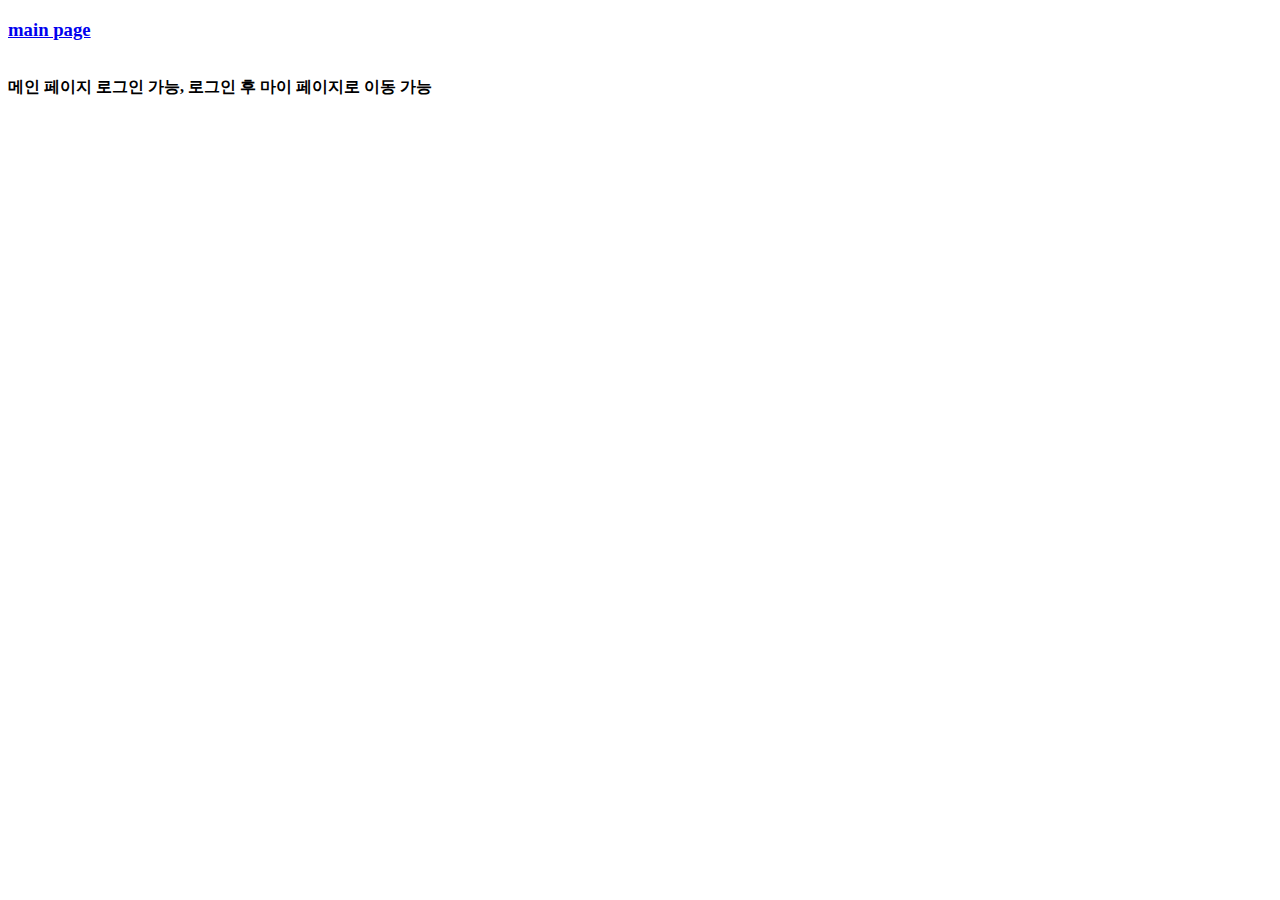
<file: index.html>
<!DOCTYPE html>
<html lang="en">
<head>
    <meta charset="UTF-8">
    <meta name="viewport" content="width=device-width, initial-scale=1.0">
    <title>index page</title>
</head>
<body>
    <h3><a href="mainpage/mainpage.html">main page</a></h3><br>
    <b>메인 페이지 로그인 가능, 로그인 후 마이 페이지로 이동 가능</b>
</body>
</html>
</file>
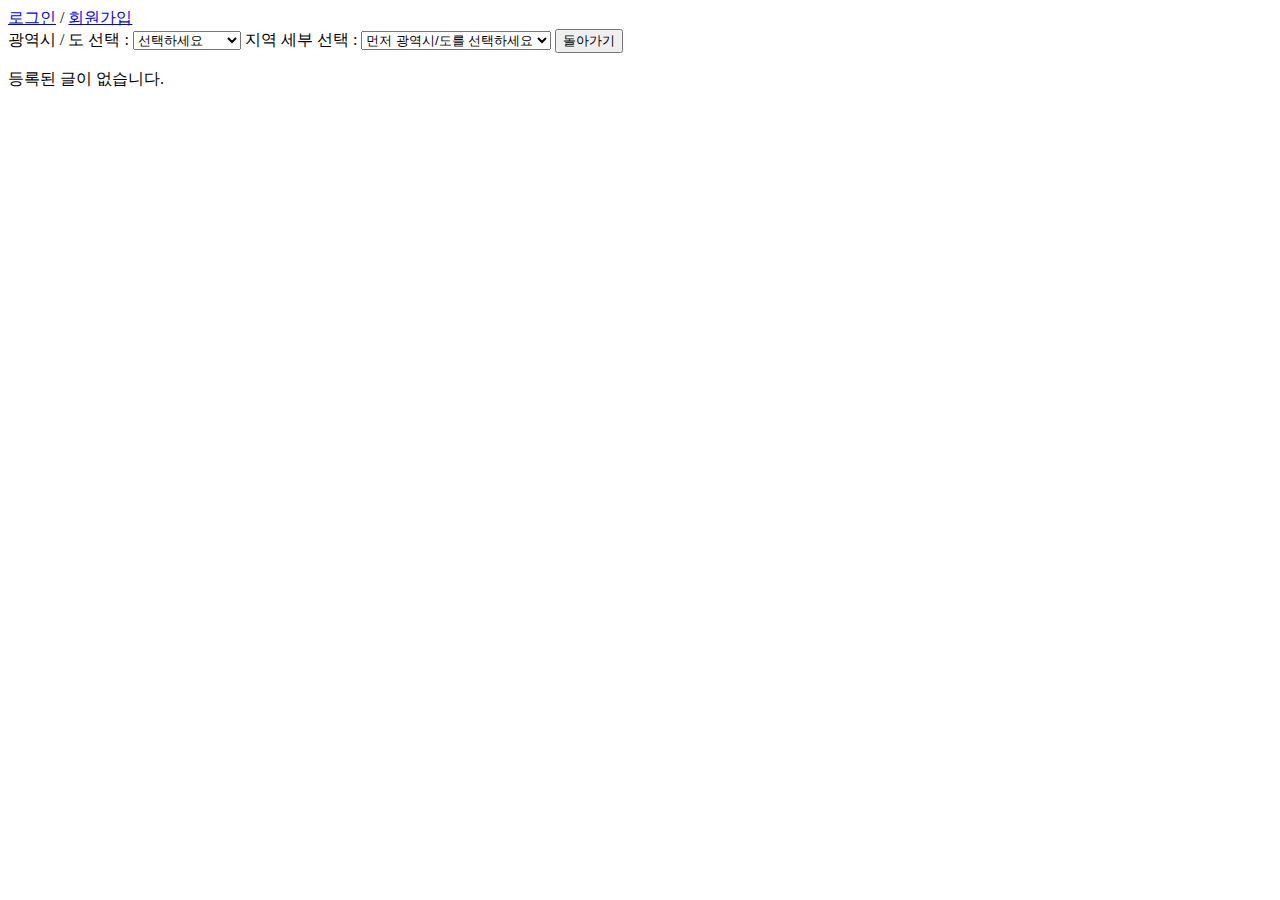
<file: Local/reviewDetail.html>
<!DOCTYPE html>
<html lang="en">
<head>
    <meta charset="UTF-8">
    <meta name="viewport" content="width=device-width, initial-scale=1.0">
    <title>리뷰 상세</title>
    <style>
        .comment-profile {
            width: 40px;
            height: 40px;
            border-radius: 50%;
        }
    </style>  
</head>
<body>
    <h2 id="reviewTitle"></h2>
    <p><strong>작성자:</strong> <span id="reviewAuthor"></span></p>
    <p><strong>작성 시간:</strong> <span id="reviewDate"></span></p>
    <p><strong>내용</strong></p>
    <p id="reviewContent"></p>
    
    
    <button onclick="history.back()">목록으로</button>

    <h3>댓글</h3>
    <div id="commentSection">
        <textarea id="commentInput" placeholder="댓글을 입력하세요."></textarea>
        <button onclick="postComment()">댓글 작성</button>
    </div>

    <ul id="commentList"></ul>

    <script src="reviewDetail.js"></script>
</body>
</html>
</file>
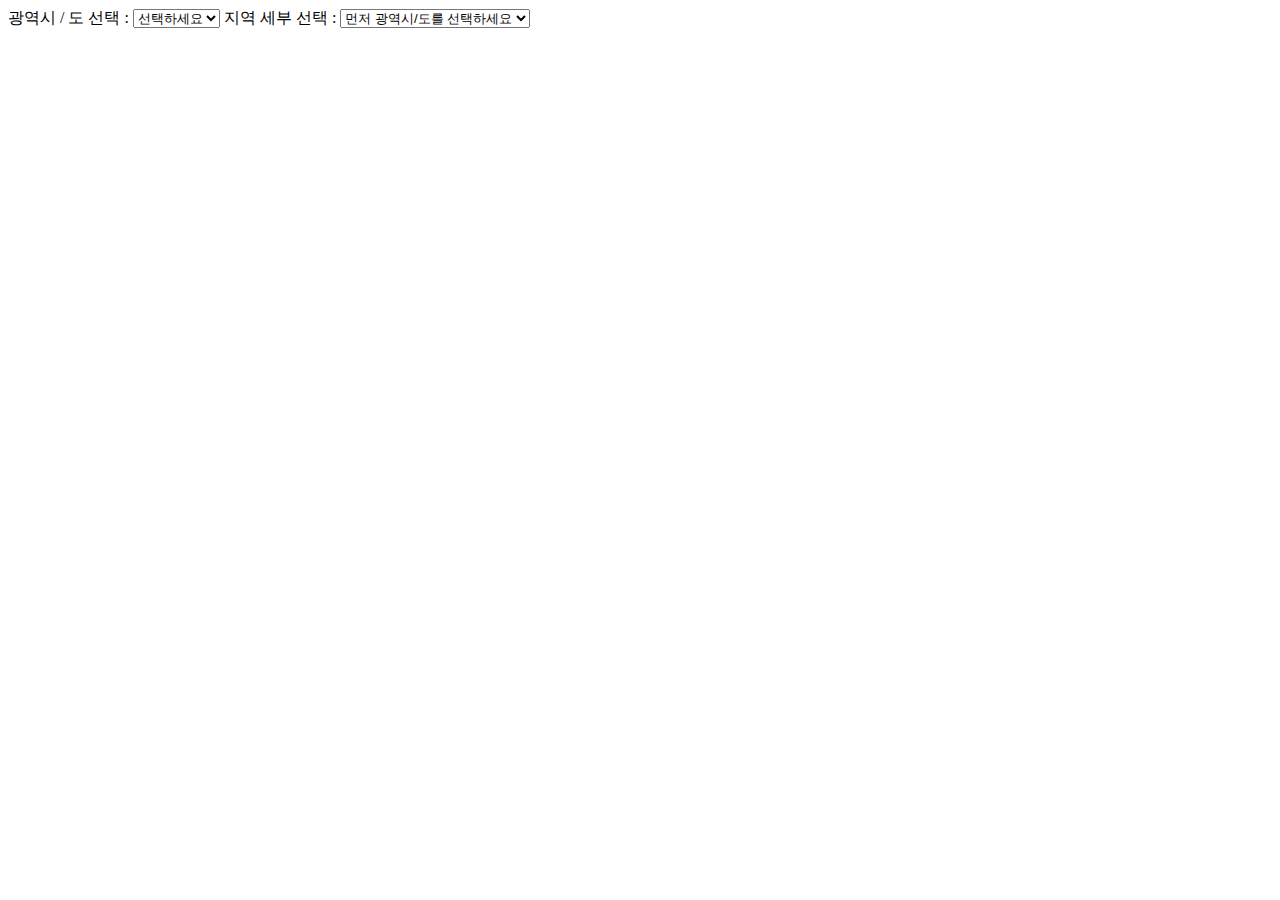
<file: Local/selecLocal.html>
<!DOCTYPE html>
<html lang="en">
<head>
    <meta charset="UTF-8">
    <meta name="viewport" content="width=device-width, initial-scale=1.0">
    <title>Local Select</title>
</head>
<body>
    <label for="province">광역시 / 도 선택 : </label>
    <select id="province" onchange="updateCities()">
        <option value="">선택하세요</option>
        <option value="seoul">서울</option>
        <option value="gyeonggi">경기도</option>
        <option value="안천">인천</option>
        <option value="강원">강원도</option>
        <option value="충청">충청도</option>
        <option value="sejong">세종</option>
        <option value="대전">대전</option>
        <option value="대구">대구</option>
        <option value="울산">울산</option>
        <option value="busan">부산</option>
        <option value="gyeongsang">경상도</option>
        <option value="gwangju">광주</option>
        <option value="jeolla">전라도</option>
        <option value="jeju">제주도</option>
    </select>

    <lavel for="city">지역 세부 선택 : </lavel>
    <select id="city">
        <option value="">먼저 광역시/도를 선택하세요</option>
    </select>

    <script>
        const citiesByProvince = {
            gyeonggi: ["수원시", "용인시"],
            jeolla : ["장성군", "담양군"]
        };
    </script>
</body>
</html>
</file>
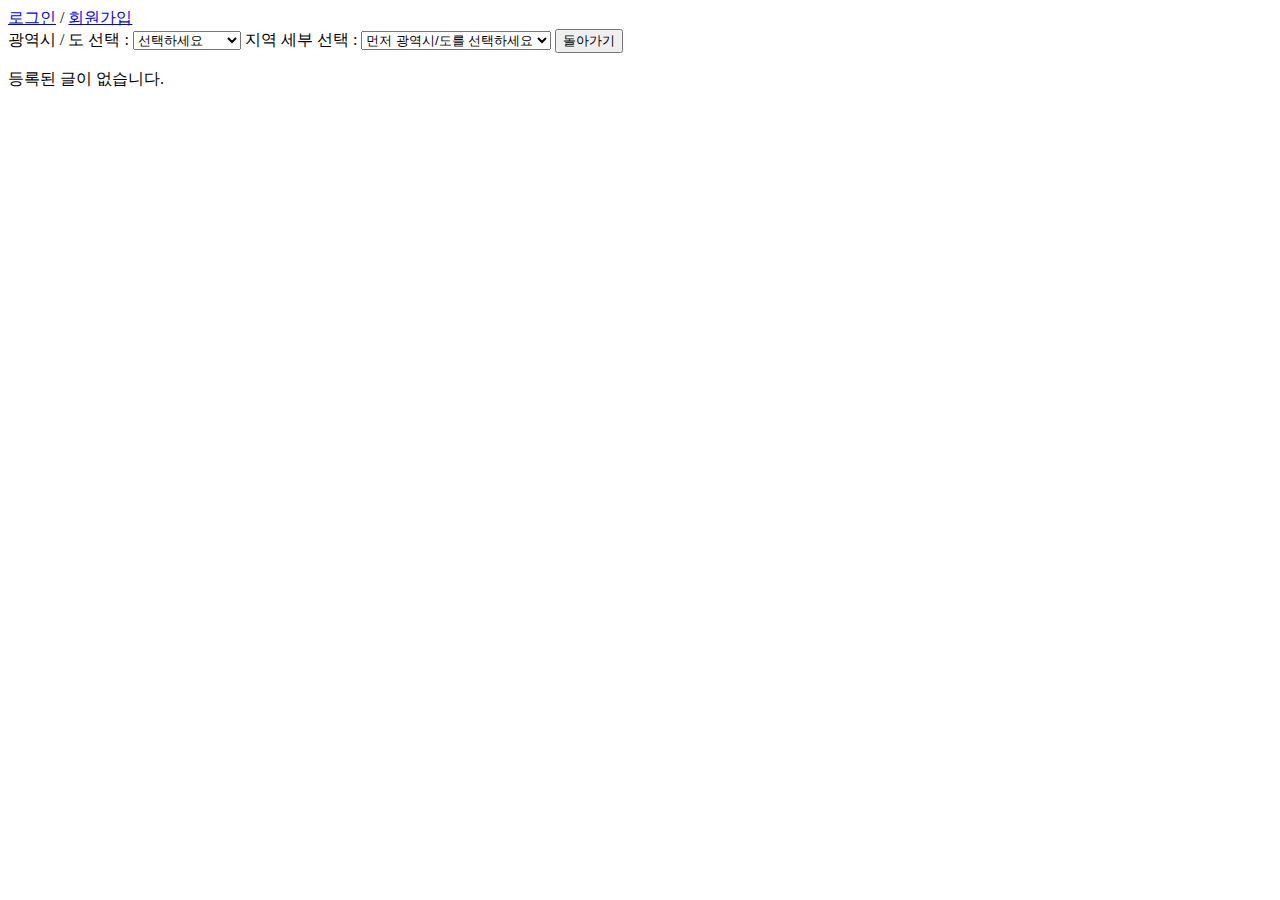
<file: Local/selectLocal.html>
<!DOCTYPE html>
<html lang="en">
<head>
    <meta charset="UTF-8">
    <meta name="viewport" content="width=device-width, initial-scale=1.0">
    <title>reviewList</title>
    <link rel="stylesheet" href="selectLocal.css"/>
</head>
<body>
    <nav id="nav-bar">
        <a href="../login/login.html">로그인</a> /
        <a href="../login/signup.html">회원가입</a>
    </nav>

    <label for="province">광역시 / 도 선택 : </label>
    <select id="province" onchange="updateCities()">
        <option value="">선택하세요</option>
        <option value="seoul">서울</option>
        <option value="gyeonggi">경기</option>
        <option value="incheon">인천</option>
        <option value="gangwon">강원</option>
        <option value="chungcheong">충청/대전/세종</option>
        <option value="busan">부산</option>
        <option value="gyeongsang">경상/대구/울산</option>
        <option value="jeolla">전라/광주</option>
        <option value="jeju">제주</option>
    </select>

    <label for="city">지역 세부 선택 : </label>
    <select id="city" onchange="writingReview()">
        <option value="">먼저 광역시/도를 선택하세요</option>
    </select>

    <!-- <p>
        **현재 <strong>'서울 -> 강남/역삼/삼성'</strong>만 글 작성 등의 활동이 가능합니다.**
    </p> -->

    <button type="button" onclick="location.href='../mainpage/mainpage.html'">돌아가기</button>
    <button type="button" onclick="location.href='../Writing/writeReview.html'">글 작성</button>

    <div id="postListContainer"></div>

    <script defer src="selectLocal.js"></script>
</body>
</html>
</file>
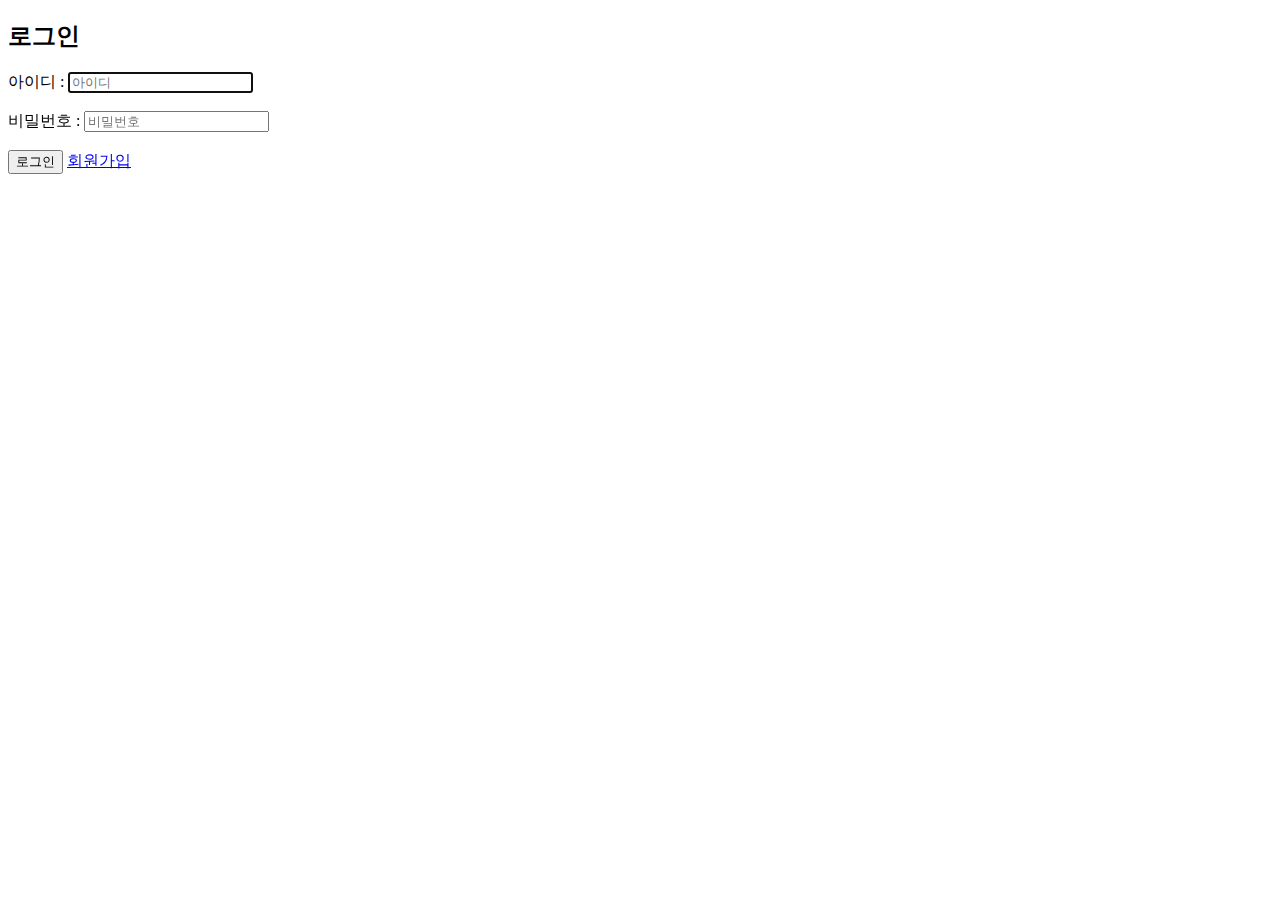
<file: login/login.html>
<!DOCTYPE html>
<html lang="ko">
<head>
    <meta charset="UTF-8">
    <meta name="viewport" content="width=device-width, initial-scale=1.0">
    <title>Login Page</title>
    <script defer src="script.js"></script>
</head>
<body>
    <h2>로그인</h2>
    <form id="loginForm">
        <div>
            <label for="loginId">아이디 :</label>
            <input type="text" id="loginId" placeholder="아이디" autofocus/>
        </div><br>
        <div>
            <label for="loginPassword">비밀번호 :</label>
            <input type="password" id="loginPassword" placeholder="비밀번호"/>
        </div><br>
        <div>
            <button type="submit">로그인</button>
            <a href="signup.html">회원가입</a>
        </div>
    </form>
    <p id="message"></p>
</body>
</html>
<script defer src="login.js"></script>
</file>
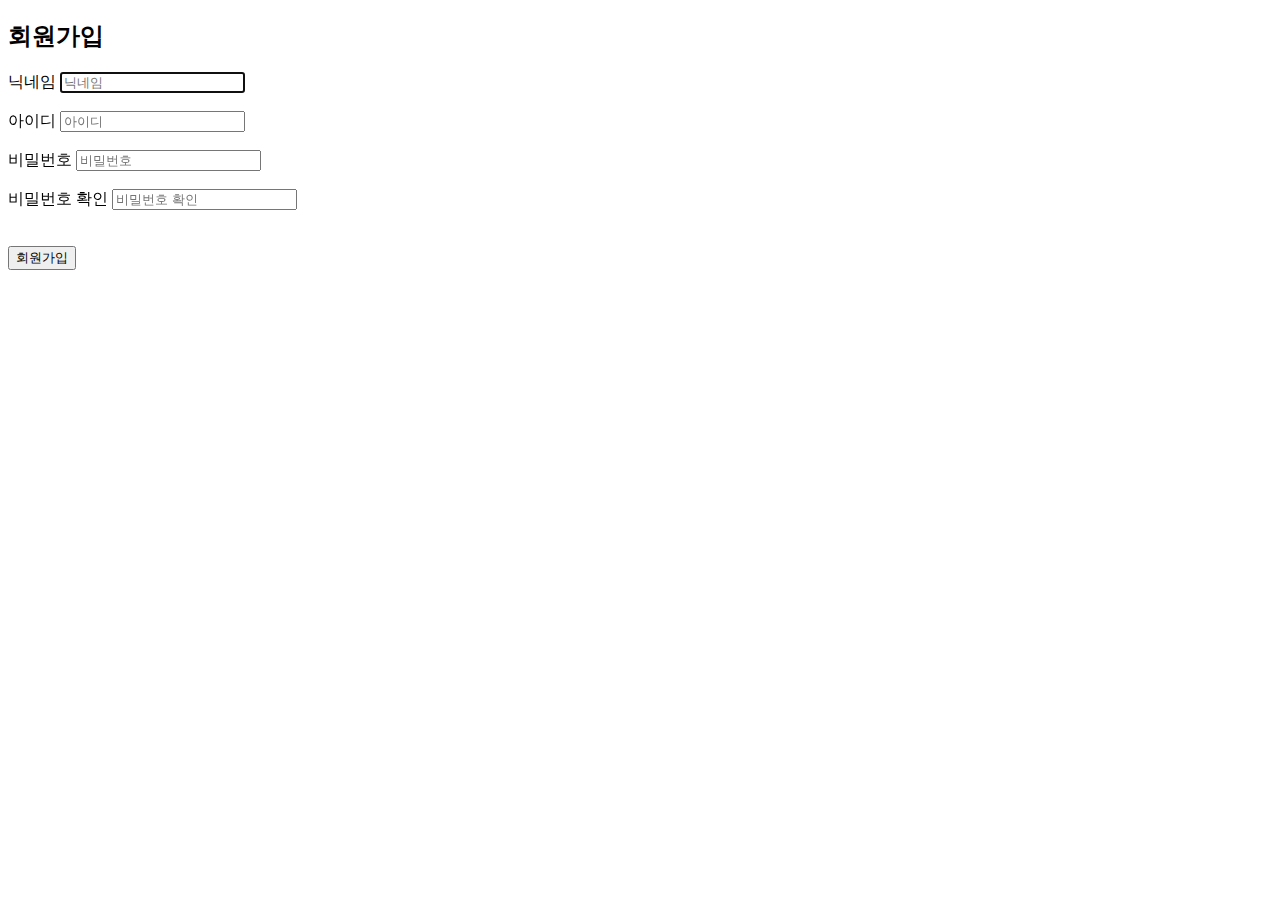
<file: login/signup.html>
<!DOCTYPE html>
<html lang="ko">
<head>
    <meta charset="UTF-8">
    <meta name="viewport" content="width=device-width, initial-scale=1.0">
    <title>Sign Up</title>
    <script defer src="script.js"></script>
</head>
<body>
    <h2>회원가입</h2>
    <form id="signupForm">
        <div>
            <label for="name">닉네임</label>
            <input type="text" id="name" placeholder="닉네임" autofocus/>
        </div><br>
        <div>
            <label for="signupId">아이디</label>
            <input type="text" id="signupId" placeholder="아이디"/>
        </div><br>
        <div>
            <label for="signupPassword">비밀번호</label>
            <input type="password" id="signupPassword" placeholder="비밀번호"/>
        </div><br>
        <div>
            <label for="password_confirm">비밀번호 확인</label>
            <input type="password" id="password_confirm" placeholder="비밀번호 확인"/>
        </div><br>
        <div>
            <label for="profilePicture" style="display: none;">프로필 사진</label>
            <input type="file" id="profilePicture" accept="image/*" style="display: none;" />
        </div><br>
        <div>
            <button type="submit">회원가입</button>
        </div>
    </form>
</body>
</html>
</file>
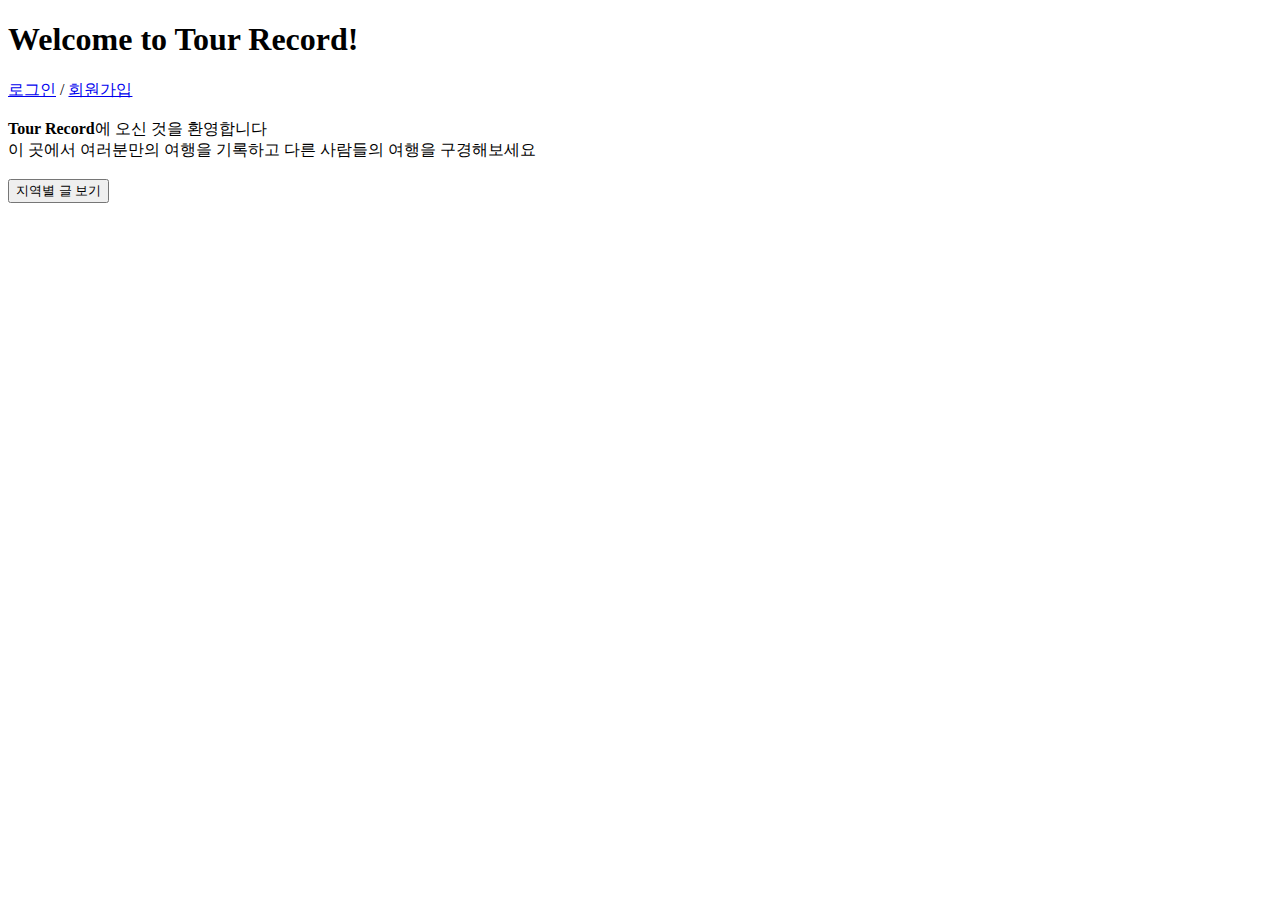
<file: mainpage/mainpage.html>
<!DOCTYPE html>
<html lang="en">
<head>
    <meta charset="UTF-8">
    <meta name="viewport" content="width=device-width, initial-scale=1.0">
    <title>Tour Record</title>
    <link rel="stylesheet" href="mainpage.css"/>
</head>
<body>
    <header>
        <h1>Welcome to Tour Record!</h1>
    </header>
    
    <nav id="nav-bar">
        <a href="../login/login.html">로그인</a> /
        <a href="../login/signup.html">회원가입</a>
    </nav>

    <br>

    <section>
        <strong>Tour Record</strong>에 오신 것을 환영합니다<br>
        이 곳에서 여러분만의 여행을 기록하고 다른 사람들의 여행을 구경해보세요
    </section>

    <br>

    <button onclick="location.href='../Local/selectLocal.html'">지역별 글 보기</button>
    <button onclick="location.href='../Writing/writeReview.html'">글 작성</button>

    <script defer src="mainpage.js"></script>
</body>
</html>
</file>
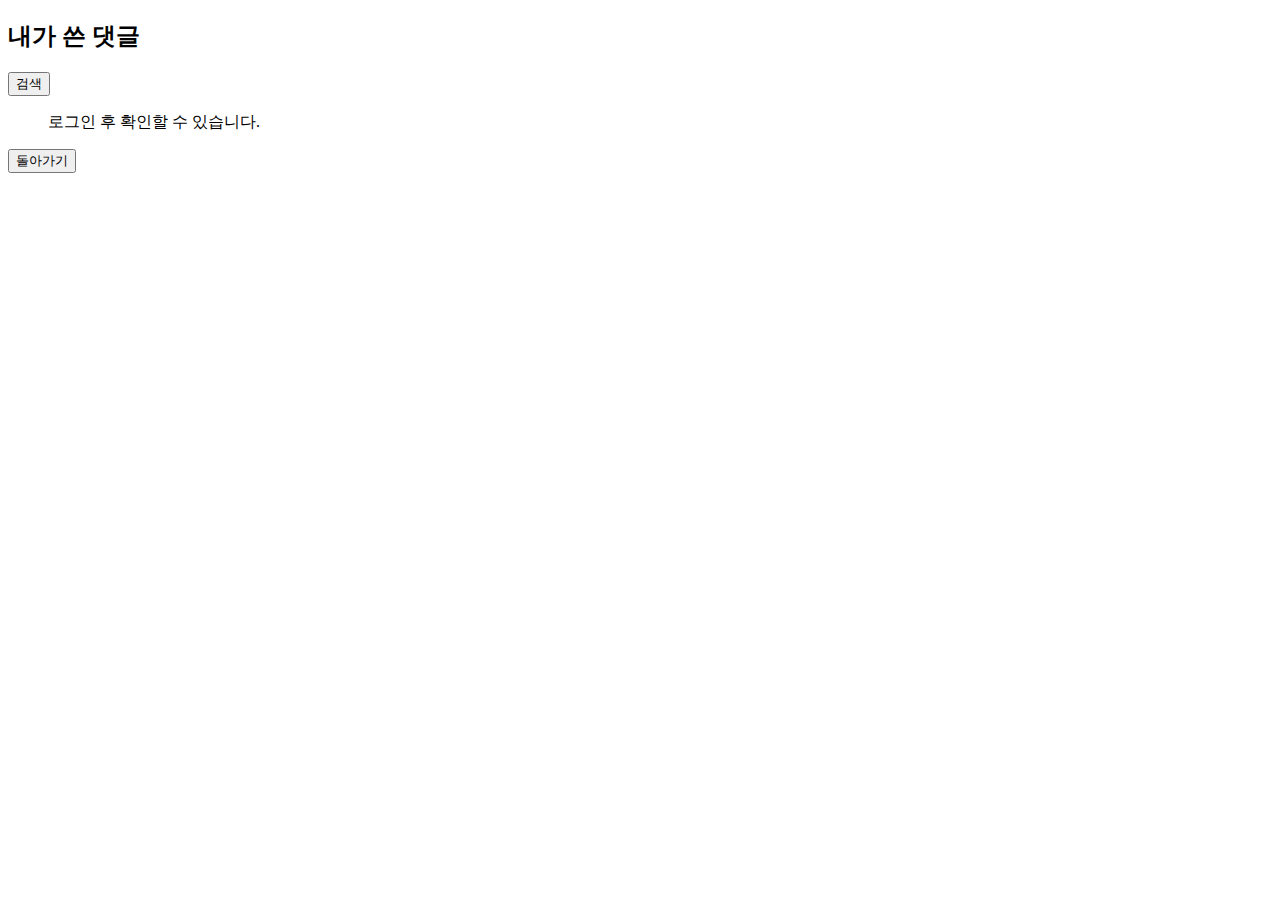
<file: myPage/commentlist.html>
<!DOCTYPE html>
<html lang="en">
<head>
    <meta charset="UTF-8">
    <meta name="viewport" content="width=device-width, initial-scale=1.0">
    <title>내가 쓴 댓글</title>
    <style>
        .comment-profile {
            width: 40px;
            height: 40px;
            border-radius: 50%;
        }
    </style>  
</head>
<body>
    <h2>내가 쓴 댓글</h2>

    <button type="button">검색</button><br>
    <ul id="myCommentList"></ul>
    <button type="submit" onclick="location.href='mypage.html'">돌아가기</button>

    <script src="commentlist.js"></script>
</body>
</html>
</file>
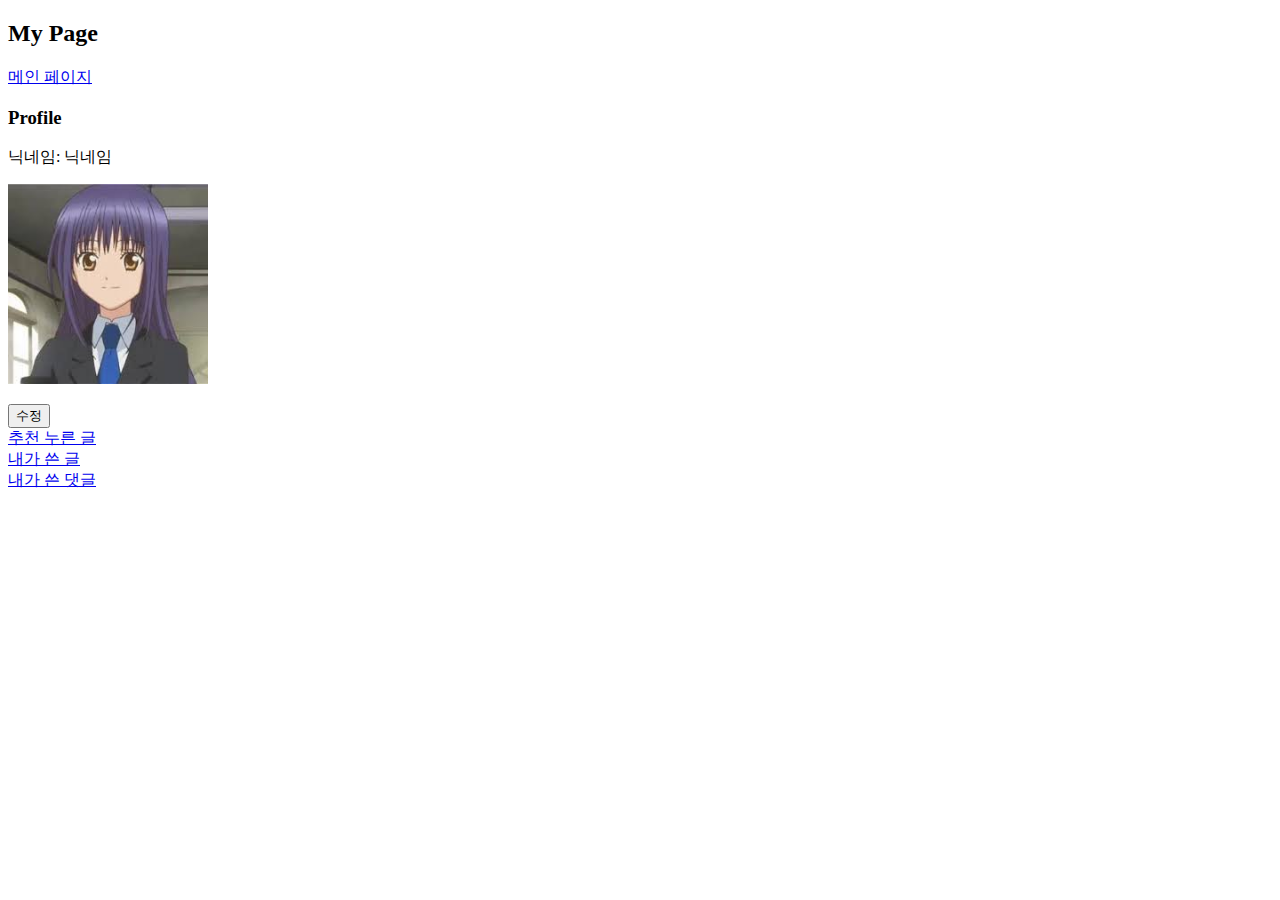
<file: myPage/mypage.html>
<!DOCTYPE html>
<html lang="en">
<head>
    <meta charset="UTF-8">
    <meta name="viewport" content="width=device-width, initial-scale=1.0">
    <title>My Page</title>
</head>
<body>
    <h2>My Page</h2>
    <a href="../mainpage/mainpage.html">메인 페이지</a>
    <form>
        <h3>Profile</h3>
        <p>닉네임: <span id="nicknameDisplay">닉네임</span></p>
        <p> <img id="profileImage" src="나기.jpg" alt="프로필 사진" width="200"> </p>
        <button type="button" onclick="location.href='profileEdit.html'">수정</button>
    </form>
    <div>
        <a href="reclist.html">추천 누른 글</a>
    </div>
    <div>
        <a href="postlist.html">내가 쓴 글</a>
    </div>
    <div>
        <a href="commentlist.html">내가 쓴 댓글</a>
    </div>
</body>
</html>
<script defer src="mypage.js"></script>
</file>
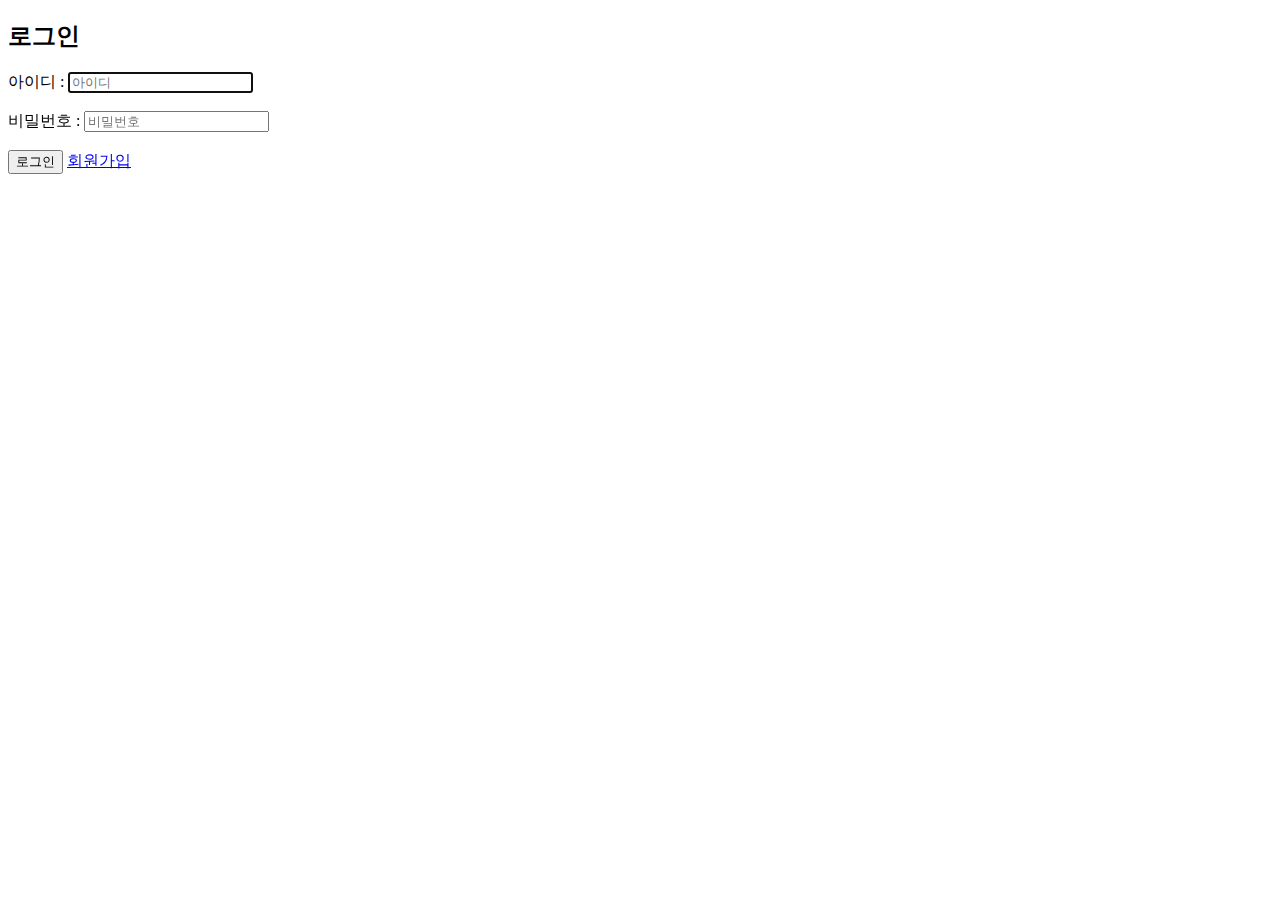
<file: myPage/postlist.html>
<!DOCTYPE html>
<html lang="en">
<head>
    <meta charset="UTF-8">
    <meta name="viewport" content="width=device-width, initial-scale=1.0">
    <title>내가 쓴 글</title>
</head>
<body>
    <h2><a href="postlist.html">내가 쓴 글</a></h2>

    <!-- 검색 입력창 추가 -->
    <input type="text" id="searchInput" placeholder="검색어를 입력하세요">
    <button type="button" id="searchButton">검색</button><br>

    <button type="submit" onclick="location.href='mypage.html'">돌아가기</button>

    <ul id="myPostList"></ul> <!-- 사용자의 글 목록을 표시할 곳 -->

    <script defer src="postlist.js"></script> 
</body>
</html>
</file>
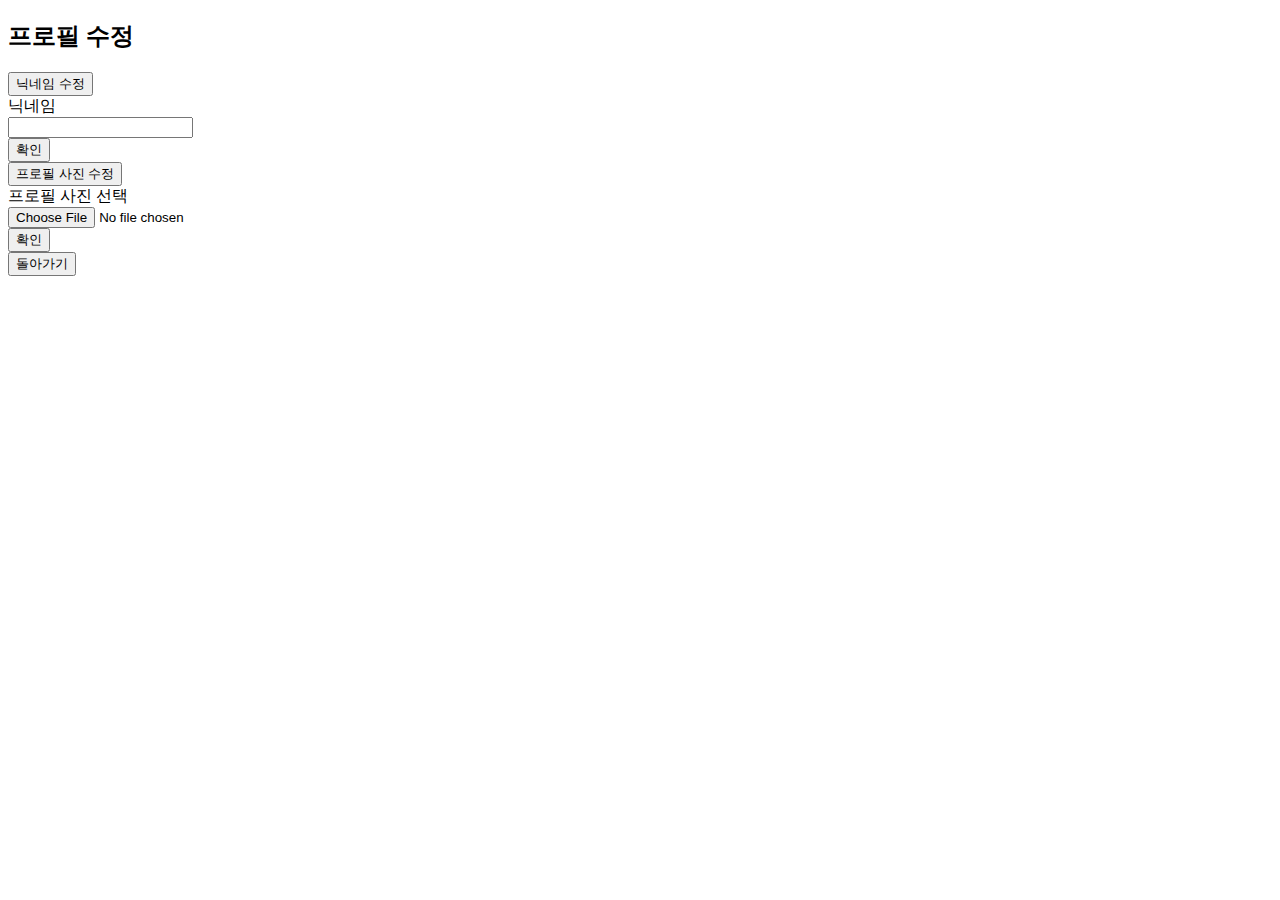
<file: myPage/profileEdit.html>
<!DOCTYPE html>
<html lang="en">
<head>
    <meta charset="UTF-8">
    <meta name="viewport" content="width=device-width, initial-scale=1.0">
    <title>프로필 수정</title>
</head>
<body>
    <h2>프로필 수정</h2>
    <div>
        <button type="submit" id="nicknameEditBtn">닉네임 수정</button>
        <form id="nameForm">
            <label for="name">닉네임&nbsp;&nbsp;</label><br>
            <input type="text" id="name" name="name"><br>
            <button type="button" id="saveNicknameBtn">확인</button><br>
        </form>
       </div>
    <div>
        <button type="submit" id="profileImgEditBtn">프로필 사진 수정</button>
        <form id="imageForm">
            <label for="profile_img">프로필 사진 선택</label><br>
            <input type="file" id="profile_img" name="profile_img"><br>
            <button type="button" id="saveProfileImgBtn">확인</button><br>
        </form>
    </div>
    <button type="submit" onclick="location.href='mypage.html'">돌아가기</button>
</body>
</html>

<script defer src="edit.js"></script>
</file>
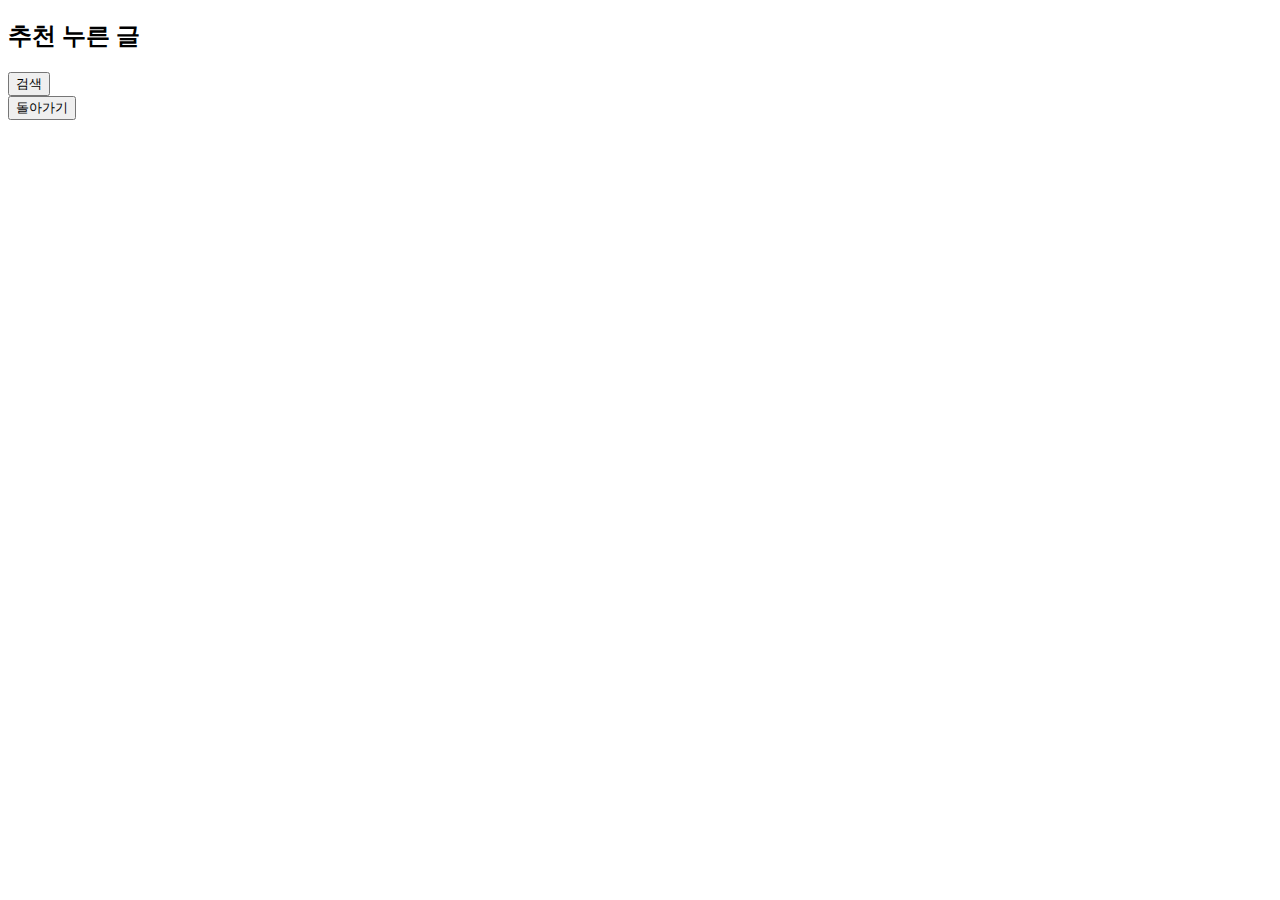
<file: myPage/reclist.html>
<!DOCTYPE html>
<html lang="en">
<head>
    <meta charset="UTF-8">
    <meta name="viewport" content="width=device-width, initial-scale=1.0">
    <title>추천 누른 글</title>
</head>
<body>
    <h2>추천 누른 글</h2>
    <button type="button">검색</button><br>
    <button type="submit" onclick="location.href='mypage.html'">돌아가기</button>
</body>
</html>
</file>
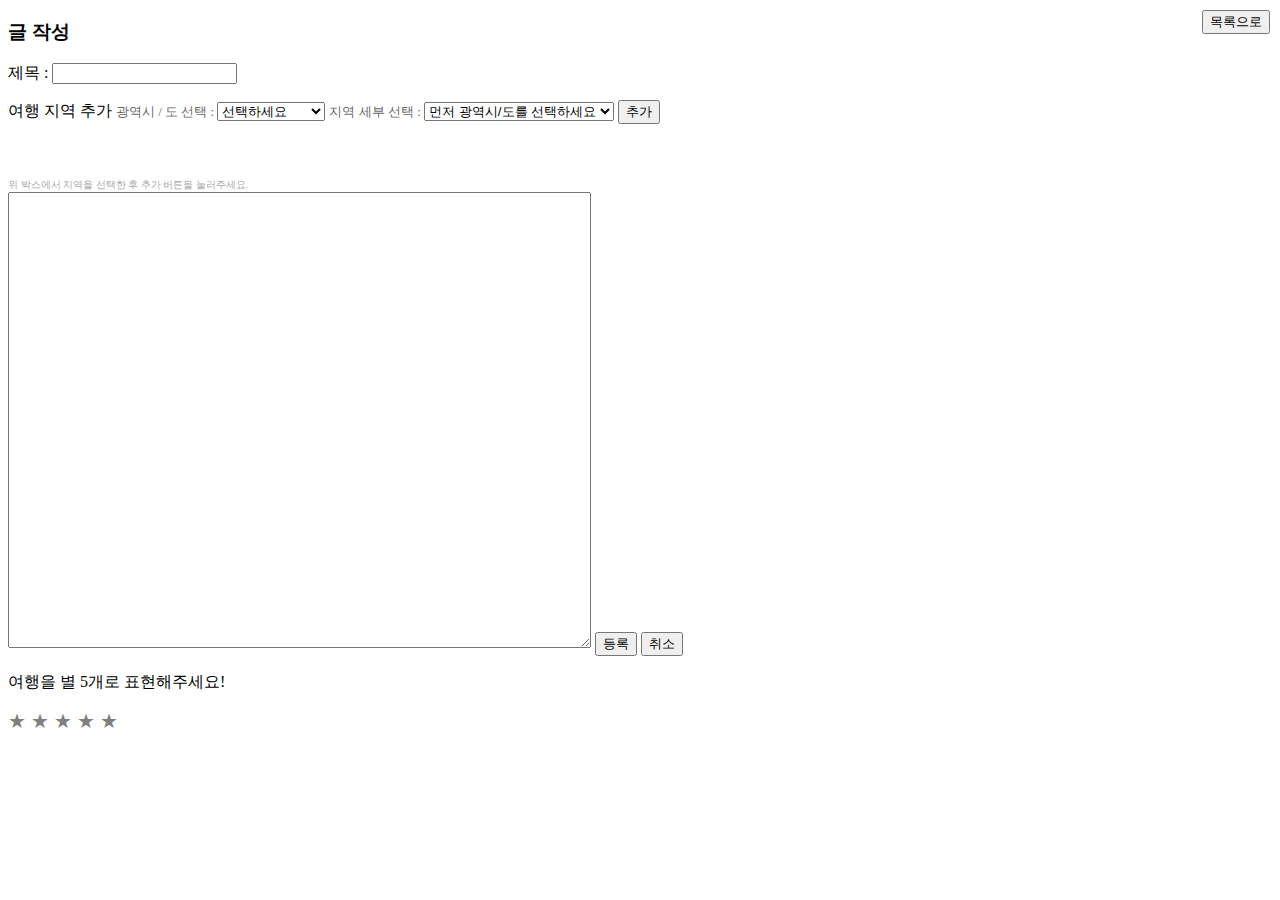
<file: Writing/writeReview.html>
<!DOCTYPE html>
<html lang="en">
<head>
    <meta charset="UTF-8">
    <meta name="viewport" content="width=device-width, initial-scale=1.0">
    <title>writingReview</title>
    <link rel="stylesheet" href="write.css">
</head>
<body>
    <h3>글 작성</h3>
    <form>
        <p>제목 : <input type="text" id="reviewTitle"></p>
        여행 지역 추가 

        <label for="province" style="color: dimgray; font-size: small;">광역시 / 도 선택 : </label>
        <select id="province" onchange="updateCities()">
            <option value="">선택하세요</option>
            <option value="seoul">서울</option>
            <option value="gyeonggi">경기</option>
            <option value="incheon">인천</option>
            <option value="gangwon">강원</option>
            <option value="chungcheong">충청/대전/세종</option>
            <option value="busan">부산</option>
            <option value="gyeongsang">경상/대구/울산</option>
            <option value="jeolla">전라/광주</option>
            <option value="jeju">제주</option>
        </select>

        <label for="city" style="color: dimgray; font-size: small;">지역 세부 선택 : </label>
        <select id="city" onchange="writingReview()">
            <option value="">먼저 광역시/도를 선택하세요</option>
        </select>

        <button id="addRegion">추가</button>
        <!-- <button id="deleteRegion">삭제</button> -->
        <ul id="selectedList"></ul>

        <br>
        <label for = "infor" style="color:darkgray; font-size: x-small;">위 박스에서 지역을 선택한 후 추가 버튼을 눌러주세요.</label><br>
        <textarea name="review" rows="30" cols="70" id="reviewTextarea"></textarea>
        <input type="submit" value="등록">
        <input type="reset" value="취소">
        <br>
    </form>

    <p>
        여행을 별 5개로 표현해주세요! 
        <span id = "ratingValue"></span>
    </p>

    <div id="starReview">
        
    </div>

    <div style="position: absolute; top: 10px; right: 10px;">
        <button onclick="location.href='../Local/selectLocal.html'">목록으로</button>
    </div>
    <script defer src="write.js"></script>
</body>
</html>
</file>
<file: Local/selectLocal.css>
#profile {
    display: flex;
    align-items: center;
    gap: 10px;
}
#profile img {
    width: 40px;
    height: 40px;
    border-radius: 50%;
}
</file>
<file: mainpage/mainpage.css>
#profile {
    display: flex;
    align-items: center;
    gap: 10px;
}
#profile img {
    width: 40px;
    height: 40px;
    border-radius: 50%;
}
</file>
<file: Writing/write.css>
#selectedList {
    display: grid;
    grid-template-columns: repeat(5, 1fr);
    gap: 5px;
    max-width: 1000px;
}

.region-item {
    display: flex;
    align-items: center;
    justify-content: space-between;
    padding: 3px;
    border: 1px solid #ccc;
    border-radius: 5px;
    color: orangered;
    font-size: 12px;
    font-family: Arial, sans-serif;
    font-weight: bold;
}

.stars {
    font-size: 20px;
    cursor: pointer;
    color: gray;
}

.stars.active {
    color : gold;
}

#starReview {
    display: inline-block;
}
</file>
